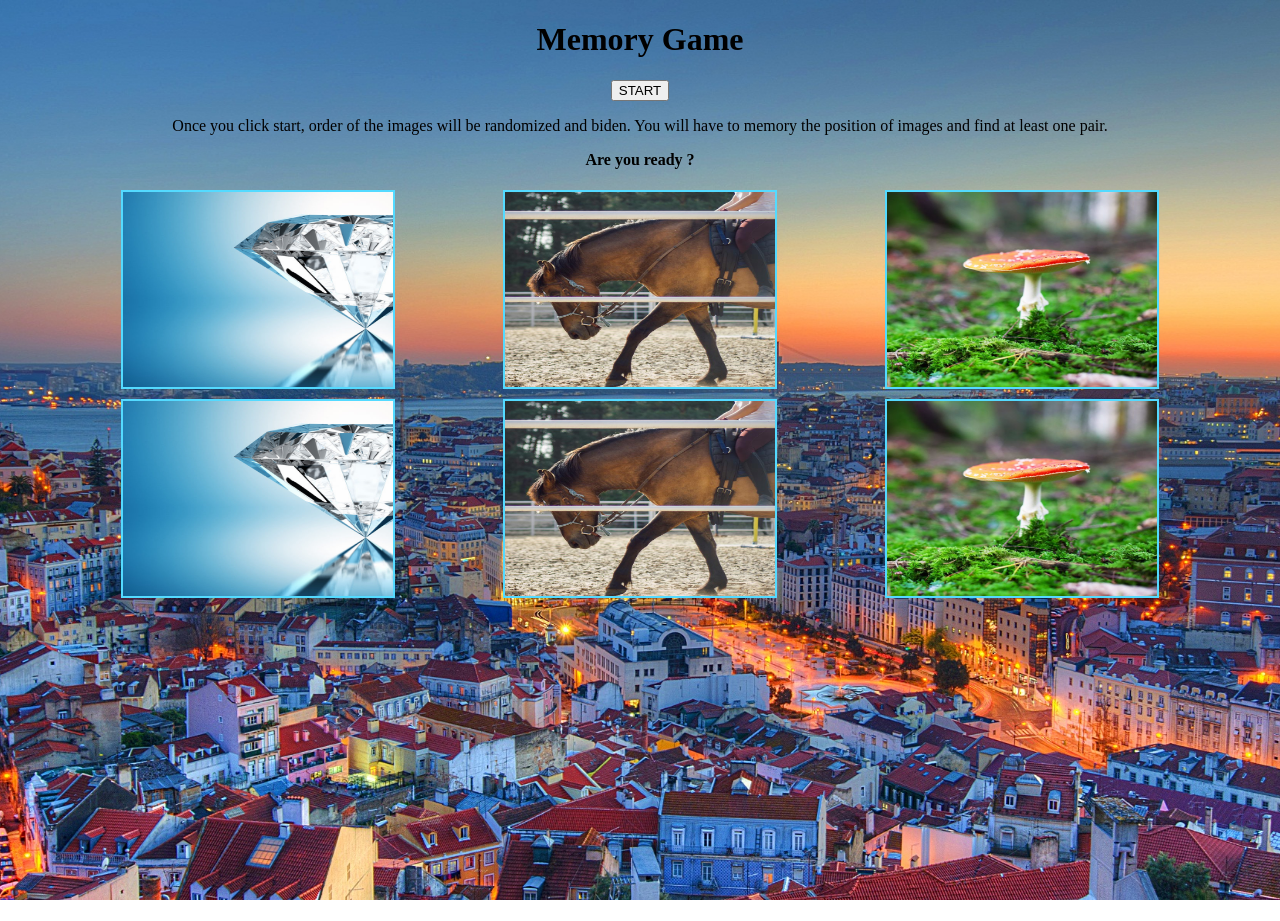
<file: MemoryGame/index.html>
<!DOCTYPE html>
<html lang="en">
  <head>
    <meta charset="UTF-8" />
    <meta name="viewport" content="width=device-width, initial-scale=1.0" />
    <meta http-equiv="X-UA-Compatible" content="ie=edge" />
    <title>Memory game</title>
    <link rel="stylesheet" href="style.css" />
  </head>
  <body>
    <h1>Memory Game</h1>
    <div id="controlSection">
      <button onclick="startGame();">START</button>
      <p>
        Once you click start, order of the images will be randomized and biden.
        You will have to memory the position of images and find at least one
        pair.
      </p>
      <p>
        <strong id="timeing">Are you ready ?</strong>
      </p>
    </div>
    <div class="container">
      <div class="row" id="upperRow">
        <div class="image" id="img1">
          <img src="diamond.jpg" alt="Diaomond" onclick="checking(1);" />
        </div>
        <div class="image" id="img2">
          <img src="thorse.jpg" alt="" onclick="checking(2);" />
        </div>
        <div class="image">
          <img src="mushrooms.jpg" alt="" onclick="checking(3);" />
        </div>
      </div>

      <div class="row" id="lowerRow">
        <div class="image" id="img3">
          <img src="diamond.jpg" alt="Diaomond" onclick="checking(1);" />
        </div>
        <div class="image" id="img4">
          <img src="thorse.jpg" alt="" onclick="checking(2);" />
        </div>
        <div class="image">
          <img src="mushrooms.jpg" alt="" onclick="checking(3);" />
        </div>
      </div>
    </div>

    <script src="code.js"></script>
  </body>
</html>
</file>
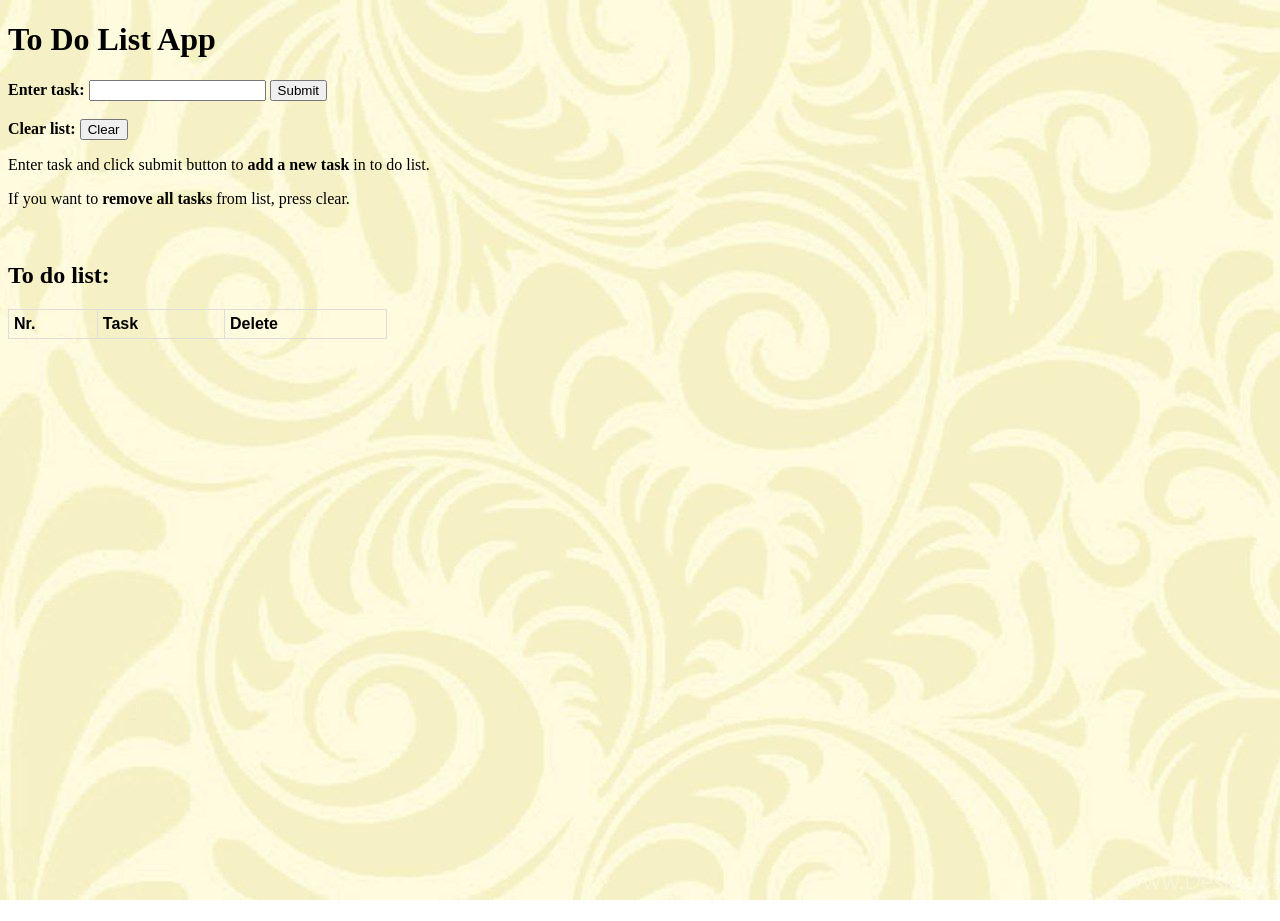
<file: toDoListApp/index.html>
<!DOCTYPE html>
<html lang="en">
  <head>
    <meta charset="UTF-8" />
    <meta name="viewport" content="width=device-width, initial-scale=1.0" />
    <meta http-equiv="X-UA-Compatible" content="ie=edge" />
    <link rel="stylesheet" href="style.css" />
    <title>Document</title>
  </head>
  <body>
    <h1>To Do List App</h1>
    <label for="newTask"><strong>Enter task:</strong></label>
    <input type="text" id="newTask" name="task" />
    <input type="submit" value="Submit" onclick="addTask()" /> <br />
    <br />

    <label for="clear"><strong>Clear list: </strong></label>
    <input type="submit" id="clear" value="Clear" onclick="removeRows()" />
    <p>
      Enter task and click submit button to <strong>add a new task</strong> in
      to do list.
    </p>
    <p>
      If you want to <strong> remove all tasks </strong> from list, press clear.
    </p>
    <br />

    <div class="toDoList">
      <h2>To do list:</h2>
      <table id="tasksTable">
        <thead>
          <th>Nr.</th>
          <th>Task</th>
          <th>Delete</th>
        </thead>
        <tbody>
          <tr></tr>
        </tbody>
      </table>
    </div>
    <script src="code.js"></script>
  </body>
</html>
</file>
<file: MemoryGame/style.css>
.row {
  display: flex;
  padding: 5px;
  justify-content: space-evenly;
}

img {
  max-height: 100%;
  min-width: 100%;
  height: 30vh;
  width: 30vh;
}

div.image {
  border: solid 2px #54daff;
  height: 195px;
  cursor: pointer;
  background-color: #54daff;
}

.hideImgClass {
  opacity: 0;
}

h1 {
  text-align: center;
}

#controlSection {
  text-align: center;
}

html,
body {
  height: 100%;
}

body {
  background-image: url("../MemoryGame/background.jpeg");
  background-position: center;
  background-repeat: no-repeat;
  background-size: cover;
  background-attachment: fixed;
}
</file>
<file: toDoListApp/style.css>
/* .toDoList {
  display: flex;
  text-align: right;
} */

table {
  font-family: Arial, Helvetica, sans-serif;
  border-collapse: collapse;
  width: 30%;
}

td,
th {
  border: 1px solid #dddddd;
  text-align: left;
  padding: 5px;
}

html,
body {
  height: 100%;
}

body {
  background-image: url("../toDoListApp/cream.jpg");
  background-position: center;
  background-repeat: no-repeat;
  background-size: cover;
  background-attachment: fixed;
}
</file>
